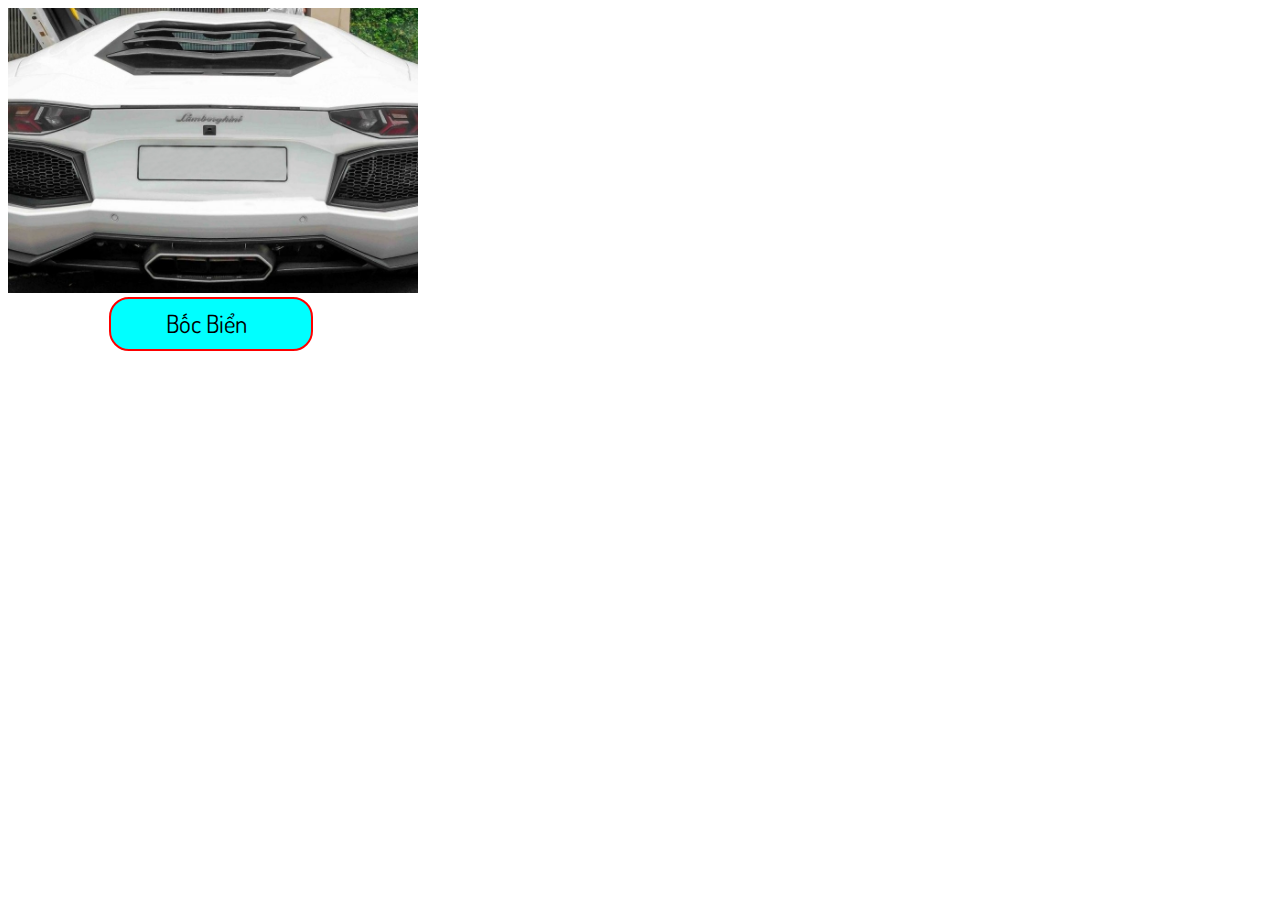
<file: index.html>
<!DOCTYPE html>
<html>
<head>
    <meta http-equiv="content-type" content="text/html; charset=utf-8" />
    <title>Giả lập bốc biển xịn cực</title>
</head>
<link rel="stylesheet" href="Bocbien.css" type="text/css" media="all" />
<link rel="preconnect" href="https://fonts.googleapis.com">
<link rel="preconnect" href="https://fonts.gstatic.com" crossorigin>
<link href="https://fonts.googleapis.com/css2?family=Dosis:wght@700&display=swap" rel="stylesheet">
<body>
    <img src="lambo.png" style="width: 410px" />
    <div id='test'>
    </div>
    
    <div id="genBien" onclick="BocBien()" onmouseleave ="mouseOut()">
        <p id="chu" >Bốc Biển</p>
    </div>
</body>
<script src="Bocbien.js" type="text/javascript" charset="utf-8"></script>
</html>
</file>
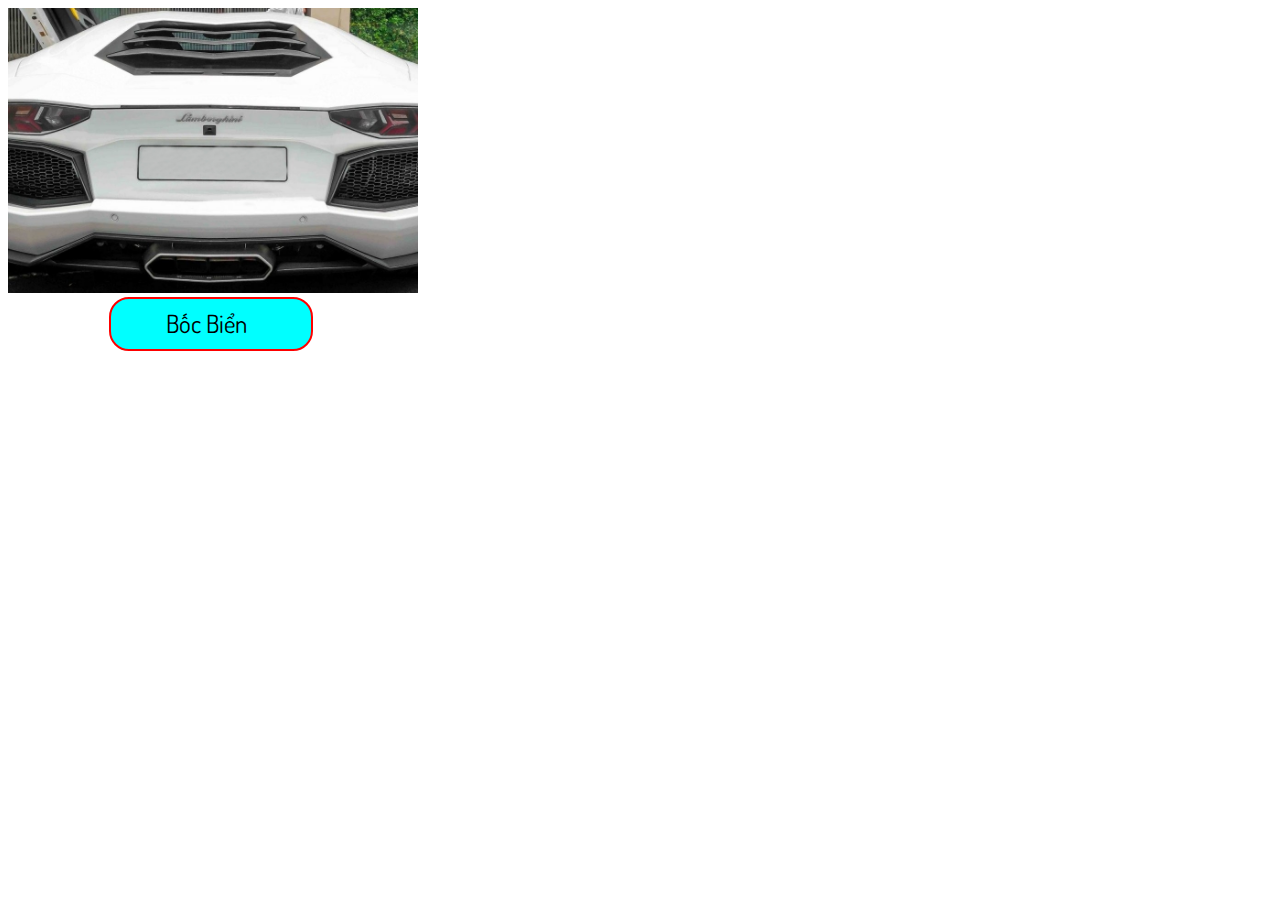
<file: Bocbien.html>
<!DOCTYPE html>
<html>
<head>
    <meta http-equiv="content-type" content="text/html; charset=utf-8" />
    <title>Giả lập bốc biển xịn cực</title>
</head>
<link rel="stylesheet" href="Bocbien.css" type="text/css" media="all" />
<link rel="preconnect" href="https://fonts.googleapis.com">
<link rel="preconnect" href="https://fonts.gstatic.com" crossorigin>
<link href="https://fonts.googleapis.com/css2?family=Dosis:wght@700&display=swap" rel="stylesheet">
<body>
    <img src="lambo.png" style="width: 410px" />
    <div id='test'>
    </div>
    
    <div id="genBien" onclick="BocBien()" onmouseleave ="mouseOut()">
        <p id="chu" >Bốc Biển</p>
    </div>
</body>
<script src="Bocbien.js" type="text/javascript" charset="utf-8"></script>
</html>
</file>
<file: Bocbien.css>
@font-face {
    font-family: "BienXe";
    src: url('Soxe2banh.TTF')
}

#test {
    position: absolute;
    left: 147px;
    top: 147px;
    font-size: 31px;
    font-family: 'BienXe';
    letter-spacing: -1px;
}

#genBien {
    position: absolute;
    background-color: aqua;
    width: 200px;
    height: 50px;
    left: 109px;
    border: 2px solid red;
    border-radius: 20px;
    font-family: 'Dosis', sans-serif;
    font-size: 25px;
}

#chu {
    position: absolute;
    top: -17px;
    left: 55px;
}
</file>
